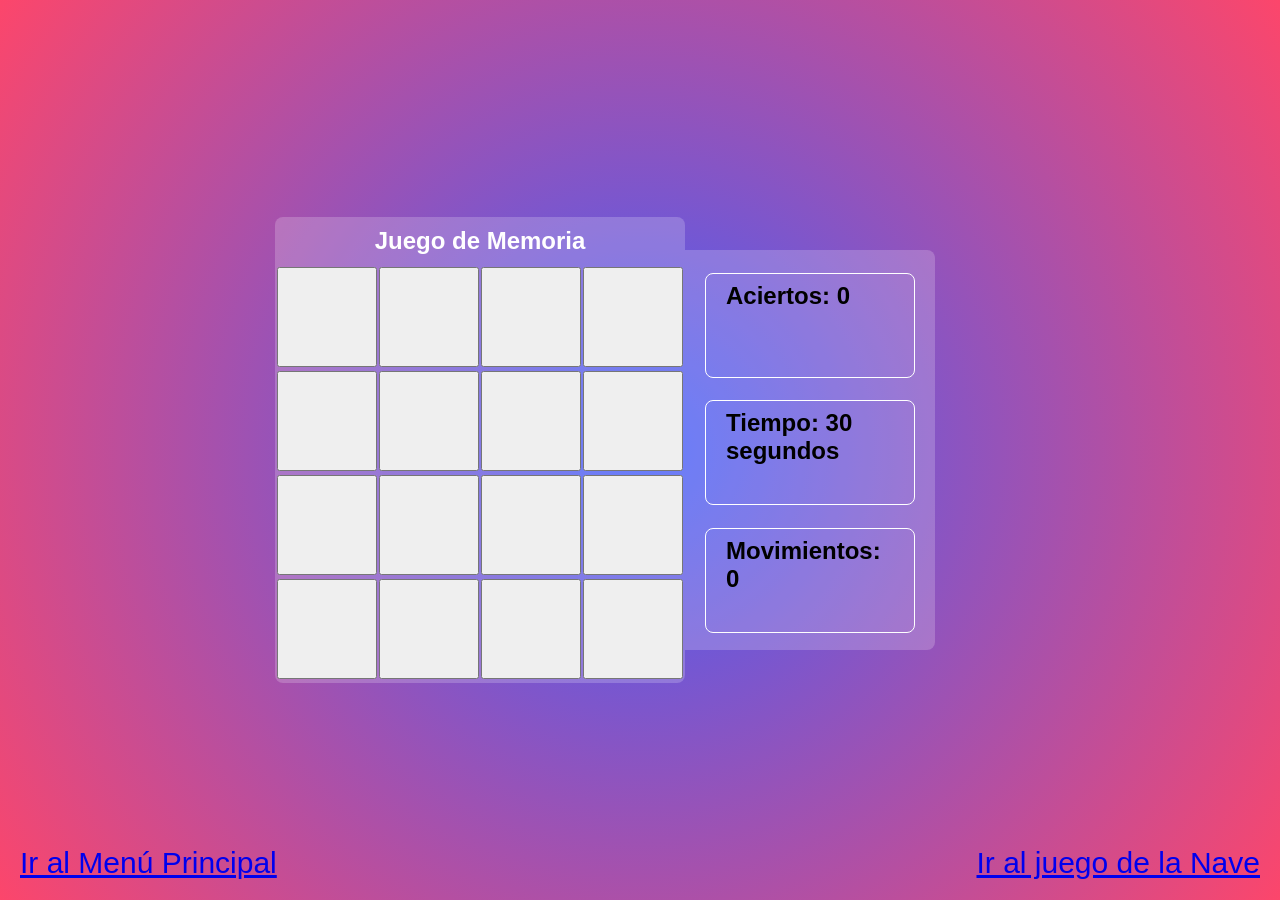
<file: html/juego.html>
<!DOCTYPE html>
<html lang="es" class="juego_mente">
<head>
	<meta charset="UTF-8">
	<meta name="viewport" content="width=device-width, initial-scale=1.0">
	<link rel="stylesheet" href="../css/styles.css">
	<title>Rompete el coco pensando</title>
</head>
<body class="juego_mente">
	<main class="juego_mente_main">
		<section class="section1">
			<h1> Juego de Memoria </h1>
			<table>
				<tr>
					<td><button class="juego_boton" id="0" onclick="destapar(0)"> </button></td>
					<td><button class="juego_boton" id="1" onclick="destapar(1)"> </button></td>
					<td><button class="juego_boton" id="2" onclick="destapar(2)"> </button></td>
					<td><button class="juego_boton" id="3" onclick="destapar(3)"> </button></td>
				</tr>
				<tr>
					<td><button class="juego_boton" id="4" onclick="destapar(4)"> </button></td>
					<td><button class="juego_boton" id="5" onclick="destapar(5)"> </button></td>
					<td><button class="juego_boton" id="6" onclick="destapar(6)"> </button></td>
					<td><button class="juego_boton" id="7" onclick="destapar(7)"> </button></td>
				</tr>
				<tr>
					<td><button class="juego_boton" id="8" onclick="destapar(8)"> </button></td>
					<td><button class="juego_boton" id="9" onclick="destapar(9)"> </button></td>
					<td><button class="juego_boton" id="10" onclick="destapar(10)"> </button></td>
					<td><button class="juego_boton" id="11" onclick="destapar(11)"> </button></td>
				</tr>
				<tr>
					<td><button class="juego_boton" id="12" onclick="destapar(12)"> </button></td>
					<td><button class="juego_boton" id="13" onclick="destapar(13)"> </button></td>
					<td><button class="juego_boton" id="14" onclick="destapar(14)"> </button></td>
					<td><button class="juego_boton" id="15" onclick="destapar(15)"> </button></td>
				</tr>
			</table>
		</section>
		<section class="section2">
			<h2 id="aciertos" class="estadisticas"> Aciertos: 0 </h2>
			<h2 id="t-restante" class="estadisticas"> Tiempo: 30 segundos </h2>
			<h2 id="movimientos" class="estadisticas"> Movimientos: 0 </h2>
		</section>

		<!-- Enlace relativo a nave.html en juego.html -->
		<a href="nave.html" style="position: fixed; bottom: 20px; right: 20px;">Ir al juego de la Nave</a>
		<!-- Enlace relativo a index.html en juego.html -->
		<a href="../index.html" style="position: fixed; bottom: 20px; left: 20px;">Ir al Menú Principal</a>

	</main>

	<script src="../js/juego.js"></script>
</body>
</html>
</file>
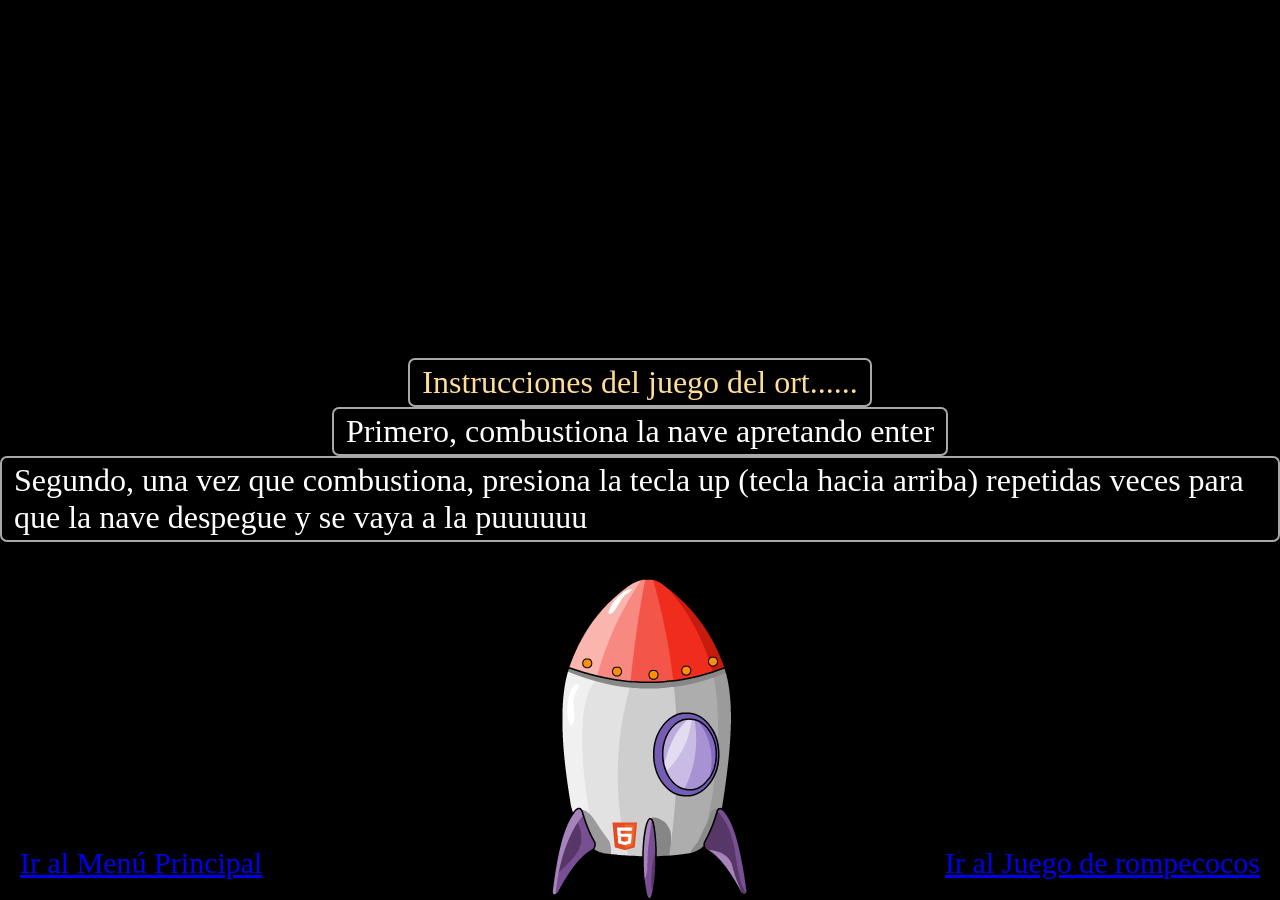
<file: html/nave.html>
<!DOCTYPE html>
<html lang="es">
<head>
	<meta charset="UTF-8">
	<meta name="viewport" content="width=device-width, initial-scale=1.0">
	<link rel="stylesheet" href="../css/styles.css">
	<title>Que despegue la naveeeeeee</title>
</head>
<body class="black">
	<div class="titulo_instruccion"> Instrucciones del juego del ort......</div>
	<div class="instruccion"> Primero, combustiona la nave apretando enter</div>
	<div class="instruccion"> Segundo, una vez que combustiona, presiona la tecla up (tecla hacia arriba) repetidas veces para que la nave despegue y se vaya a la puuuuuu </div>
	<img class="nave" src="../img/nave1.png" alt="nave en base">

	<!-- ir al juego de la nave -->
	<a href="juego.html" style="position: fixed; bottom: 20px; right: 20px;"> Ir al Juego de rompecocos </a>
	<!-- ir al menú de logueo -->
	<a href="../index.html" style="position: fixed; bottom: 20px; left: 20px;">Ir al Menú Principal</a>

	<script src="../js/nave.js"></script>
</body>
</html>
</file>
<file: css/styles.css>
*{
    margin: 0;
    padding: 0;
    box-sizing: border-box;
}

html{
    height: 100vh;
}

html,body{
    background-color: #e69900;
    height: 100%;
    margin: 0;
    padding: 0;
}

body{
    height: 100vh;
    display: flex;
    flex-direction: column;
    justify-content: center;
    align-items: center;
    margin: 0;
    padding: 0;
}

body.logged-in {
    overflow: auto; /* Restauro con esto el desplazamiento normal */
}

.container {
    color: whitesmoke;
    width: 100%;
    display: flex;
    justify-content: center;
    font-family: "Baloo Thambi", cursive;
    font-weight: 600;
    font-size: 4rem;
}

.container > span {
    padding-right: 0.5rem;
    animation: glow 2s ease-in-out infinite;
}

.container > span:nth-child(10),
.container > span:nth-child(11),
.container > span:nth-child(13),
.container > span:nth-child(18) {
    padding-right: 2rem;
}

@keyframes glow {
    0%, 100% {
        color: #e69900;
        text-shadow: 0 0 12px lime, 0 0 50px lime, 0 0 100px lime;
    }
    10%, 90% {
        color: #111;
        text-shadow: none;
    }
}

.container > span:nth-child(1) {
    animation-delay: 0.25s;
}
.container > span:nth-child(2) {
    animation-delay: 0.5s;
}
.container > span:nth-child(3) {
    animation-delay: 0.75s;
}
.container > span:nth-child(4) {
    animation-delay: 1s;
}
.container > span:nth-child(5) {
    animation-delay: 1.25s;
}
.container > span:nth-child(6) {
    animation-delay: 1.5s;
}
.container > span:nth-child(7) {
    animation-delay: 1.75s;
}
.container > span:nth-child(8) {
    animation-delay: 2s;
}
.container > span:nth-child(9) {
    animation-delay: 2.25s;
}
.container > span:nth-child(10) {
    animation-delay: 2.5s;
}
.container > span:nth-child(11) {
    animation-delay: 2.75s;
}
.container > span:nth-child(12) {
    animation-delay: 3s;
}
.container > span:nth-child(13) {
    animation-delay: 3.25s;
}
.container > span:nth-child(14) {
    animation-delay: 3.5s;
}
.container > span:nth-child(15) {
    animation-delay: 3.75s;
}
.container > span:nth-child(16) {
    animation-delay: 4s;
}
.container > span:nth-child(17) {
    animation-delay: 4.25s;
}
.container > span:nth-child(18) {
    animation-delay: 4.5s;
}


h2{
    margin-top: 2.5vh;
    color:black;
}

form{
    margin-top: 2.5vh;
    width: 50%;
    display: inline-flex;
    flex-direction: column;
    color: #ffdd99;
    font-size: 20px;
}

label{
    margin-top: 1vh
}

input{
    padding: 1.5%;
    border-radius: 20px;
    border: solid black 2px;
}

input[type='submit']{
    background-color: #9999ff;
    color: #ffdd99;
    font-size: 25px;
    border: solid black 2px;
    margin-top: 5vh;
    transition: 0.5s background-color;
}

input[type='submit']:hover{
    background-color: #0000ff;
    cursor: pointer;
}

input, div{
    font-size: 2em;
    padding: 4px 12px;
    border-radius: 7px;
    border: 2px solid darkgray;
    outline: none;
}

#juegos {
    margin-top: 40px;
    display: none;
    height: 500px;
    grid-template-columns: auto auto;
    grid-template-rows: 0.4fr auto;
    grid-gap: 10px;
}

.saludo_juego{
    background-color: yellow;
    grid-column: 1/3;
}

.juego-hijo {
    grid-column: auto;
    background-color: salmon;
    align-self: center;
}

.juego-link {
    text-decoration: none;
    border-width: 0;
}

.juego-description {
    margin-top: 150px; 
    font-size: 18px; 
    font-weight: bold;
}

.juego-card {
    display: flex; 
    position: relative;
    flex-direction: column; 
    align-items: center; 
    text-align: center; 
    padding: 10px; 
    border: 2px solid darkgray;
    border-radius: 10px; 
    width: 300px; 
}

.juego-card:hover {
    background-color: aqua; /* Cambia el color de fondo cuando el mouse pasa por encima */
    transition: background-color 0.3s ease; /* Agrega una transición suave */
}

/* Para asegurarse de que la imagen esté arriba y la descripción abajo */
.juego-card img{
    margin-bottom:150px;
    max-width: 100%;
    border-radius: 10px;
}

#mensaje-bienvenida {
    font-size: 1.5em;
    padding: 10px;
    border-radius: 7px;
    border: 2px solid darkgray;
    margin-top: 20px; 
    display: none;
}

#boton-mostrar-juegos {
    background-color: #9999ff;
    display: none; 
    color: #ffdd99;
    font-size: 20px;
    border: solid black 2px;
    margin-top: 5vh;
    transition: 0.5s background-color;
    border-radius: 5px;
    padding: 5px;
}

#boton-mostrar-juegos:hover {
    background-color: #0000ff; 
    cursor: pointer;
}


         /* CSS DE NAVE.HTML */

.black{
    background-color: black;
}
.titulo_instruccion{
    color:  #ffdd99;  
}
.instruccion{
    color: white;
}

img{
    position: absolute; /* para que la nave esté en el suelo, con el bottom 0 posicionamos abajo la imagen */
    bottom:0;
}

a{
 font-size: 30px;
}

    /* CSS DE JUEGO.JS */

.juego_mente{
    background: rgb(63,94,251);
    background: radial-gradient(circle, rgba(63,94,251,1) 0%, rgba(252,70,107,1) 100%);
    font-family: sans-serif;
    color: white
}

main{
    width: 730px; 
    margin: 30px auto;
    display: flex;
    align-items: center;
}

.section1{
    background-color: rgba(255, 255, 255, 0.2);
    padding: 0, 10px, 10px, 10px;
    border-radius: 8px;
}

h1{
    text-align: center;
    padding: 10px;
}

.juego_boton{
    height: 100px;
    width: 100px;
    font-size: 40px;
    color: black;
    font-weight: bold;
}

button:hover{
    cursor: pointer;
}

.section2{
    background-color: rgba(255, 255, 255, 0.2);
    border-top-right-radius: 8px;
    border-bottom-right-radius: 8px;
    width: 250px;
    height: 400px; 
    padding: 0 20px;
}

.estadisticas{
    border: 1px solid white;
    height: 105px;
    border-radius: 8px;
    padding: 8px 20px;
    box-sizing: border-box;
}
</file>
